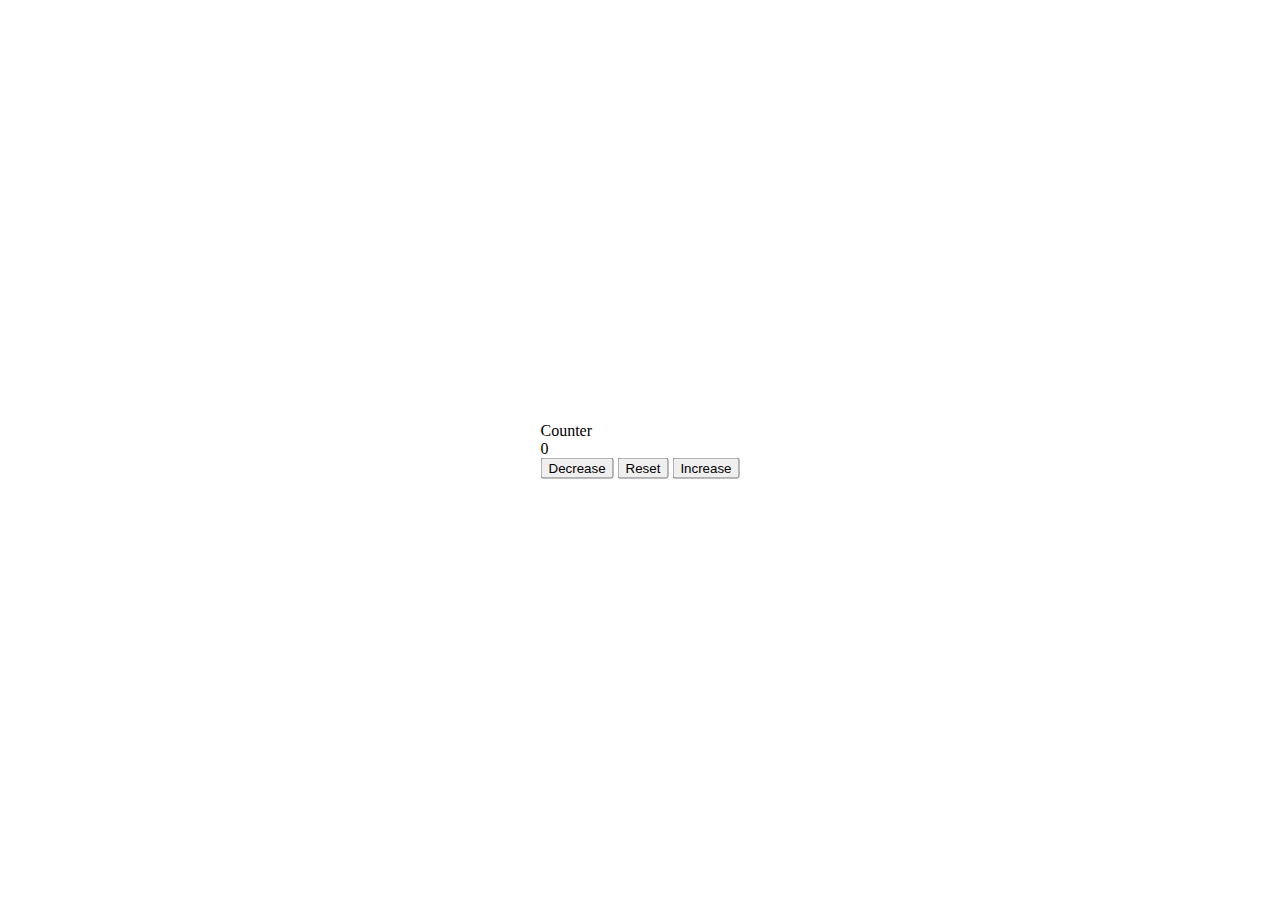
<file: Counter/index.html>
<!DOCTYPE html>
<html lang="en">
<head>
    <meta charset="UTF-8">
    <meta name="viewport" content="width=device-width, initial-scale=1.0">
    <title>Document</title>
    <link rel="stylesheet" href="https://cdnjs.cloudflare.com/ajax/libs/bootstrap/5.3.1/css/bootstrap.min.css" integrity="sha512-Z/def5z5u2aR89OuzYcxmDJ0Bnd5V1cKqBEbvLOiUNWdg9PQeXVvXLI90SE4QOHGlfLqUnDNVAYyZi8UwUTmWQ==" crossorigin="anonymous" referrerpolicy="no-referrer" />
    <link rel="stylesheet" href="./main.css">
</head>
<body>
    <main>
        <div class="d-flex flex-column justify-content-center align-items-center">
            <div class="counter-container text-center">
                <div class="mb-4">
                    <span class="display-1">Counter</span>
                </div>
                <div class="mb-2 py-3 border border-black rounded-pill">
                    <span id="counter" class="text-lg">0</span>
                </div>
                <div class="mt3">
                    <button type="button" id="btnDecr" class="btn btn-outline-primary">Decrease</button>
                    <button type="button" id="btnReset" class="btn btn-outline-primary">Reset</button>
                    <button type="button" id="btnIncr" class="btn btn-outline-primary">Increase</button>
                </div>
            </div>
        </div>
    </main>
    <script src="https://cdnjs.cloudflare.com/ajax/libs/jquery/3.7.1/jquery.min.js" integrity="sha512-v2CJ7UaYy4JwqLDIrZUI/4hqeoQieOmAZNXBeQyjo21dadnwR+8ZaIJVT8EE2iyI61OV8e6M8PP2/4hpQINQ/g==" crossorigin="anonymous" referrerpolicy="no-referrer"></script>
    <script src="https://cdnjs.cloudflare.com/ajax/libs/bootstrap/5.3.1/js/bootstrap.bundle.min.js" integrity="sha512-ToL6UYWePxjhDQKNioSi4AyJ5KkRxY+F1+Fi7Jgh0Hp5Kk2/s8FD7zusJDdonfe5B00Qw+B8taXxF6CFLnqNCw==" crossorigin="anonymous" referrerpolicy="no-referrer"></script>
    <script src="./index.js"></script>
</body>
</html>
</file>
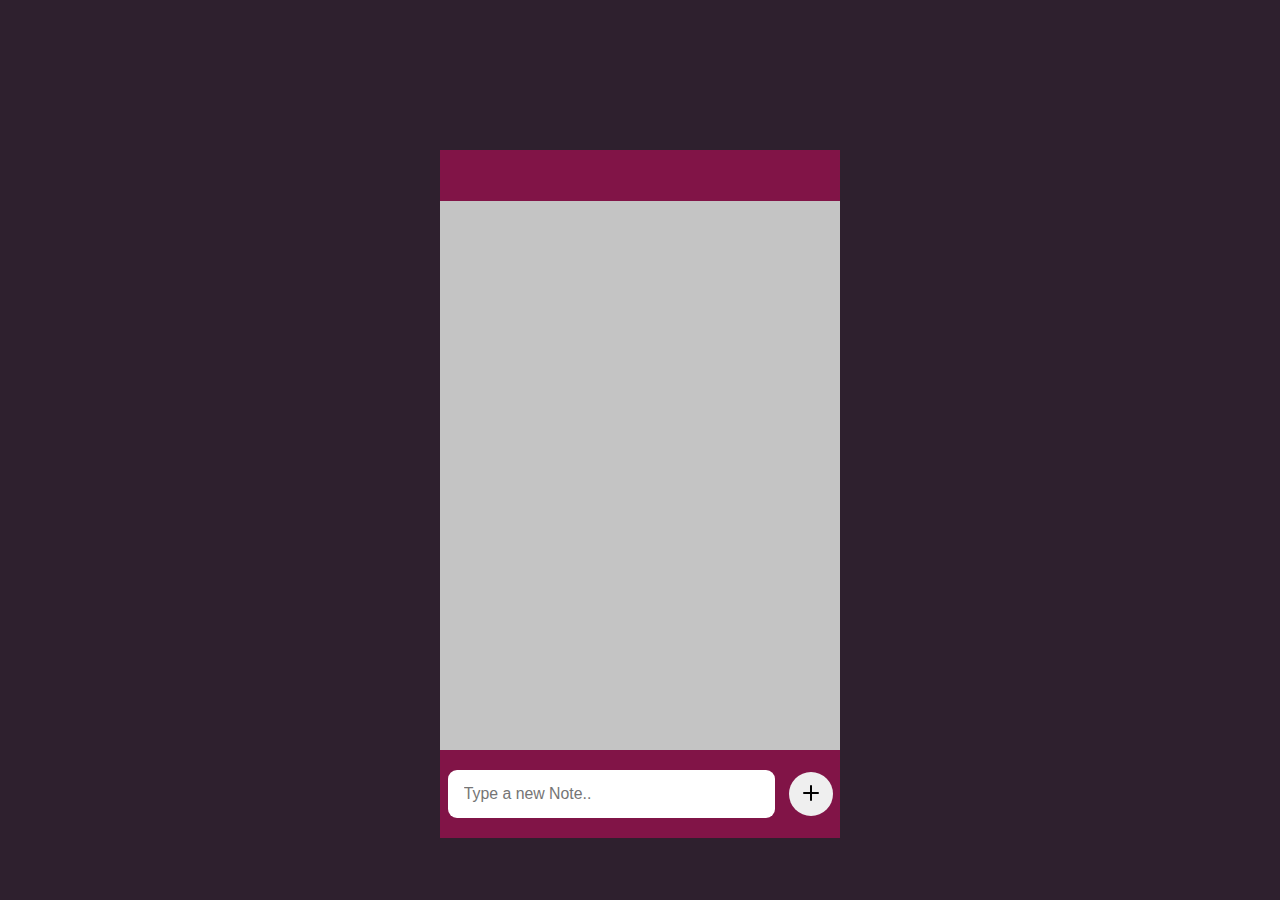
<file: Notes/index.html>
<!DOCTYPE html>
<html lang="en">
<head>
    <meta charset="UTF-8">
    <meta http-equiv="X-UA-Compatible" content="IE=edge">
    <meta name="viewport" content="width=device-width, initial-scale=1.0">
    <link rel="stylesheet" href="./style.css">
    <title>Check Box Notes</title>
</head>
<body>
    <div class="noteapp">
        <div class="container">
            <header>
                <p id="current-date"></p>
                <p id="current-time"></p>
            </header>
            <div id="noteArea" class="noteArea">
            </div>
        </div>
        <div class="inputArea">
            <input id="noteInput" type="text" placeholder="Type a new Note..">
            <button id="addNoteButton"><img src="./img/plus.svg" alt="add note"></button>
        </div>
    </div>
    <script src="https://cdnjs.cloudflare.com/ajax/libs/jquery/3.7.1/jquery.min.js" integrity="sha512-v2CJ7UaYy4JwqLDIrZUI/4hqeoQieOmAZNXBeQyjo21dadnwR+8ZaIJVT8EE2iyI61OV8e6M8PP2/4hpQINQ/g==" crossorigin="anonymous" referrerpolicy="no-referrer"></script>
    <script src="./noteApp.js"></script>
</body>
</html>
</file>
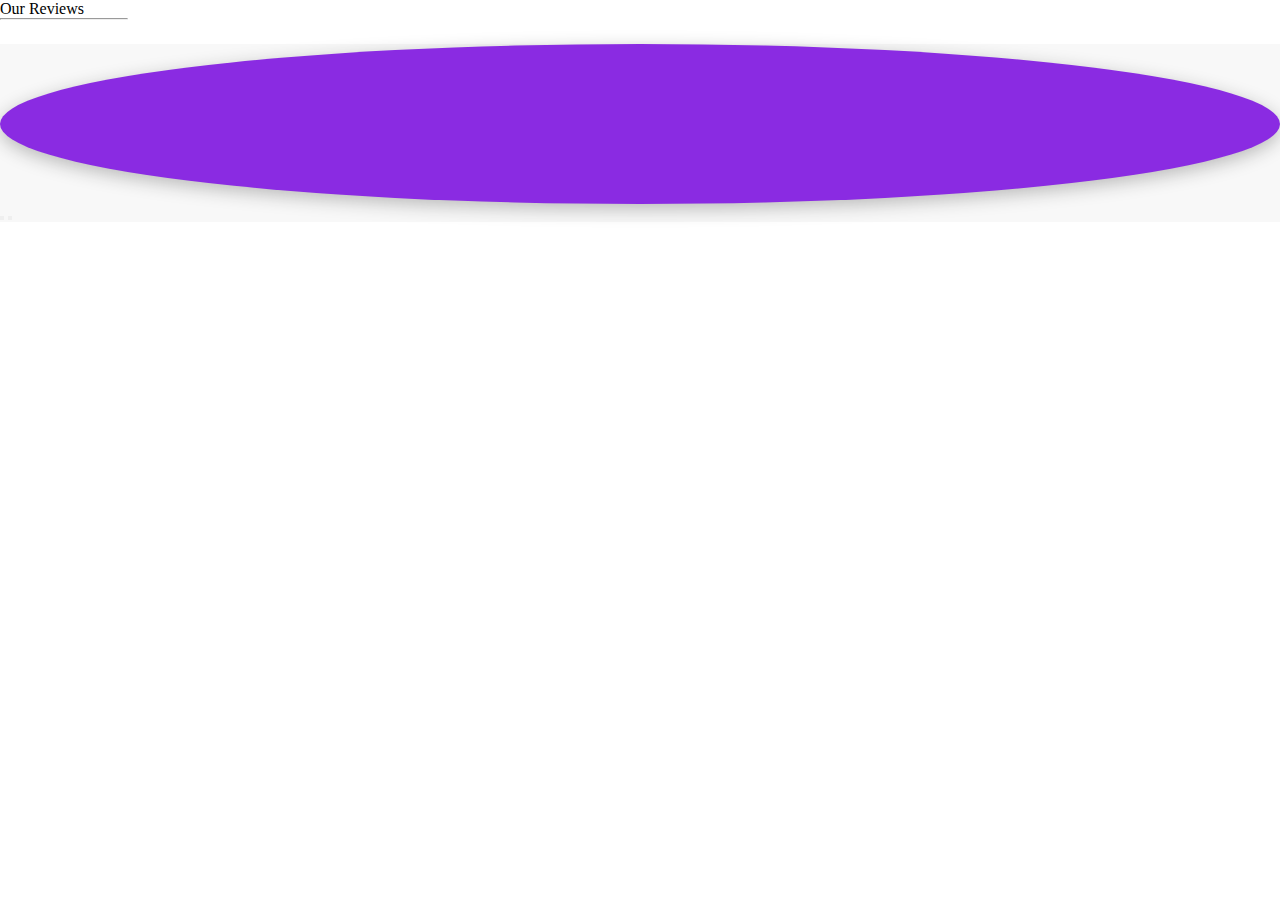
<file: Reviews/index.html>
<!DOCTYPE html>
<html lang="en">
<head>
    <meta charset="UTF-8">
    <meta name="viewport" content="width=device-width, initial-scale=1.0">
    <title>Reviews App</title>
    <link rel="stylesheet" href="https://cdnjs.cloudflare.com/ajax/libs/bootstrap/5.3.0/css/bootstrap.min.css" integrity="sha512-t4GWSVZO1eC8BM339Xd7Uphw5s17a86tIZIj8qRxhnKub6WoyhnrxeCIMeAqBPgdZGlCcG2PrZjMc+Wr78+5Xg==" crossorigin="anonymous" referrerpolicy="no-referrer" />
    <link rel="stylesheet" href="./main.css">
    <link rel="stylesheet" href="https://cdnjs.cloudflare.com/ajax/libs/font-awesome/6.4.2/css/all.min.css" integrity="sha512-z3gLpd7yknf1YoNbCzqRKc4qyor8gaKU1qmn+CShxbuBusANI9QpRohGBreCFkKxLhei6S9CQXFEbbKuqLg0DA==" crossorigin="anonymous" referrerpolicy="no-referrer" />
</head>
<body>
    <main>
        <div class="container-lg bg-warning vh-100">
            <div class="text-center display-6">Our Reviews</div>
            <hr class="hr border-5 border-danger mb-5 mx-auto" style="width: 10%">

            <div class="card mx-auto w-50 h-75">
                <div id="personaImg" class="personaImg"></div>
                <div class="card-body text-center">
                    <div id="personaName" class="card-title fs-5"></div>
                    <div id="personaProfession" class="card-text text-primary"></div>
                    <div id="personaDescr" class="card-text w-75 mt-4 mx-auto"></div>
                </div>
                <div class="text-center">
                    <button id="prevBtn" class="btn btn-lg">
                        <i class="fa-solid fa-chevron-left"></i>
                    </button>
                    <button id="nextBtn" class="btn btn-lg">
                        <i class="fa-solid fa-chevron-right"></i>
                    </button>
                </div>
            </div>
        </div>
    </main>
    <script src="https://cdnjs.cloudflare.com/ajax/libs/jquery/3.7.1/jquery.min.js" integrity="sha512-v2CJ7UaYy4JwqLDIrZUI/4hqeoQieOmAZNXBeQyjo21dadnwR+8ZaIJVT8EE2iyI61OV8e6M8PP2/4hpQINQ/g==" crossorigin="anonymous" referrerpolicy="no-referrer"></script>
    <script src="https://cdnjs.cloudflare.com/ajax/libs/bootstrap/5.3.0/js/bootstrap.min.js" integrity="sha512-3dZ9wIrMMij8rOH7X3kLfXAzwtcHpuYpEgQg1OA4QAob1e81H8ntUQmQm3pBudqIoySO5j0tHN4ENzA6+n2r4w==" crossorigin="anonymous" referrerpolicy="no-referrer"></script>
    <script src="./main.js"></script>
</body>
</html>
</file>
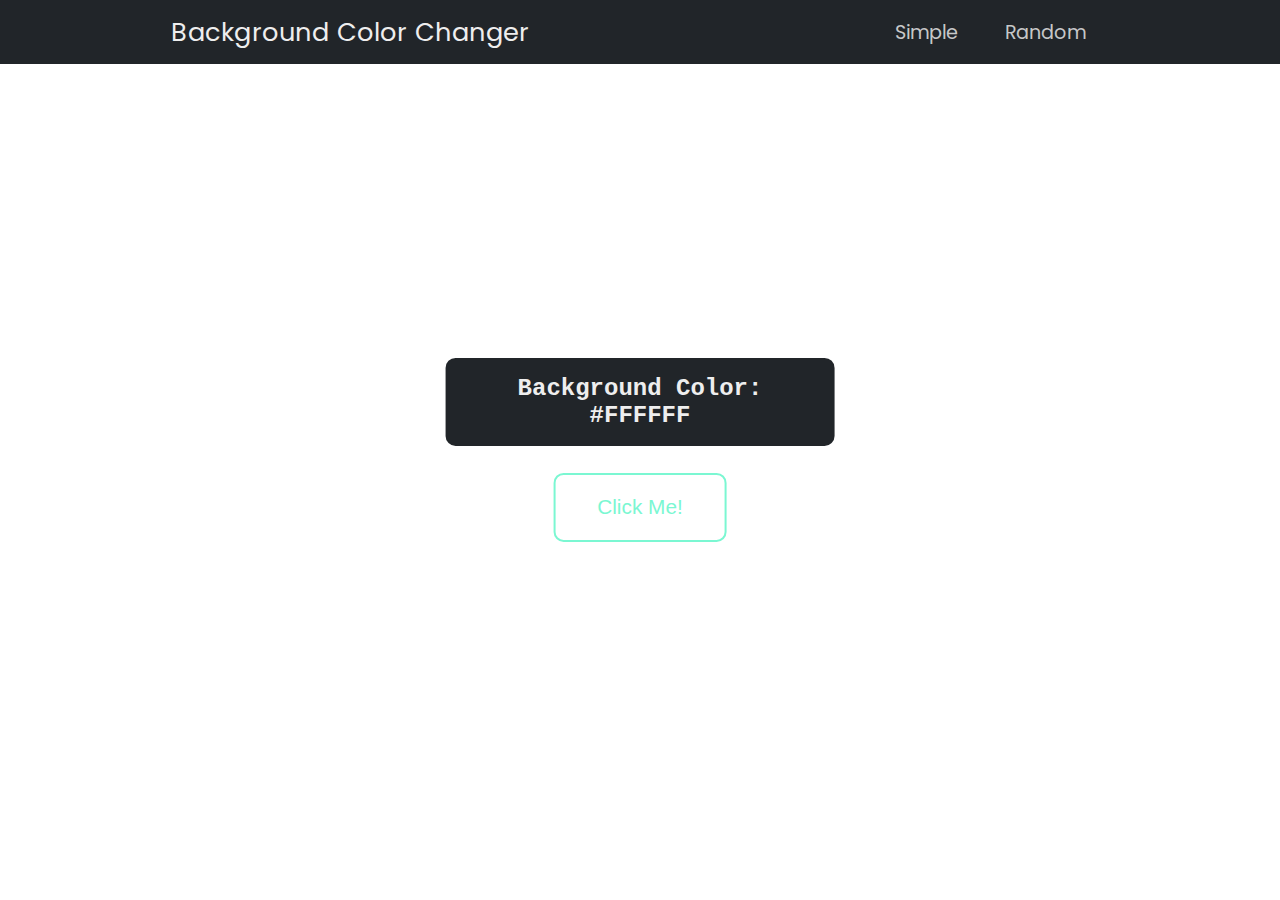
<file: BackgroundChanger/random/random.html>
<!DOCTYPE html>
<html lang="en">
<head>
    <meta charset="UTF-8">
    <meta name="viewport" content="width=device-width, initial-scale=1.0">
    <title>Colors</title>
    <link rel="stylesheet" href="../style.css">
    <link rel="preconnect" href="https://fonts.googleapis.com">
    <link rel="preconnect" href="https://fonts.gstatic.com" crossorigin>
    <link href="https://fonts.googleapis.com/css2?family=Nunito+Sans:opsz,wght@6..12,300&family=Poppins:wght@200;300&display=swap" rel="stylesheet">
</head>
<body>
    <header>
        <nav>
            <div class="nav-bar">
                <div class="title">Background Color Changer</div>
                <ul class="nav-items">
                    <li><a href="/simple/simple.html">Simple</a></li>
                    <li><a href="">Random</a></li>
                </ul>
            </div>
        </nav>
    </header>
    <main>
        <div class="container">
            <div class="colorDescription">
                <div>Background Color:</div>
                <div id="colorName">#FFFFFF</div>
            </div>
            <button id="btn" class="btn">Click Me!</button>
        </div>
    </main>
    <script src="https://cdnjs.cloudflare.com/ajax/libs/jquery/3.7.0/jquery.min.js" integrity="sha512-3gJwYpMe3QewGELv8k/BX9vcqhryRdzRMxVfq6ngyWXwo03GFEzjsUm8Q7RZcHPHksttq7/GFoxjCVUjkjvPdw==" crossorigin="anonymous" referrerpolicy="no-referrer"></script>
    <script src="./random.js"></script>
</body>
</html>
</file>
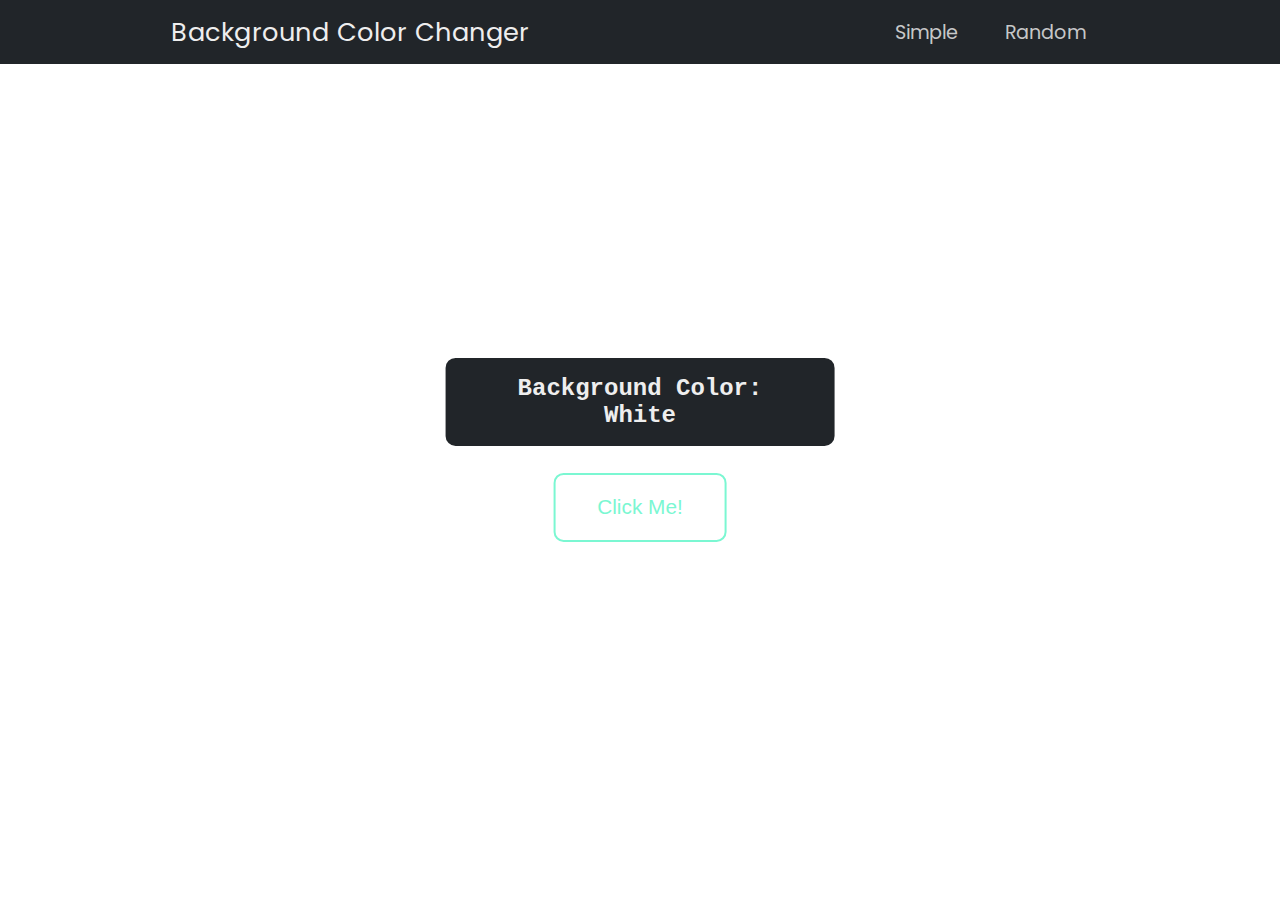
<file: BackgroundChanger/simple/simple.html>
<!DOCTYPE html>
<html lang="en">
<head>
    <meta charset="UTF-8">
    <meta name="viewport" content="width=device-width, initial-scale=1.0">
    <title>Colors</title>
    <link rel="stylesheet" href="../style.css">
    <link rel="preconnect" href="https://fonts.googleapis.com">
    <link rel="preconnect" href="https://fonts.gstatic.com" crossorigin>
    <link href="https://fonts.googleapis.com/css2?family=Nunito+Sans:opsz,wght@6..12,300&family=Poppins:wght@200;300&display=swap" rel="stylesheet">
</head>
<body>
    <header>
        <nav>
            <div class="nav-bar">
                <div class="title">Background Color Changer</div>
                <ul class="nav-items">
                    <li><a href="">Simple</a></li>
                    <li><a href="/random/random.html">Random</a></li>
                </ul>
            </div>
        </nav>
    </header>
    <main>
        <div class="container">
            <div class="colorDescription">
                <div>Background Color:</div>
                <div id="colorName">White</div>
            </div>
            <button id="btn" class="btn">Click Me!</button>
        </div>
    </main>
    <script src="https://cdnjs.cloudflare.com/ajax/libs/jquery/3.7.0/jquery.min.js" integrity="sha512-3gJwYpMe3QewGELv8k/BX9vcqhryRdzRMxVfq6ngyWXwo03GFEzjsUm8Q7RZcHPHksttq7/GFoxjCVUjkjvPdw==" crossorigin="anonymous" referrerpolicy="no-referrer"></script>
    <script src="./simple.js"></script>
</body>
</html>
</file>
<file: Counter/main.css>
.counter-container {
    position: absolute;
    top: 50%;
    left: 50%;
    transform: translate(-50%, -50%);
}
</file>
<file: Notes/style.css>
* {
    margin: 0;
    padding: 0;
    box-sizing: border-box;
}

body {
    background-color: rgb(46, 32, 46);
    font-family: system-ui, -apple-system, BlinkMacSystemFont, 'Segoe UI', Roboto, Oxygen, Ubuntu, Cantarell, 'Open Sans', 'Helvetica Neue', sans-serif;
    font-size: 1.1em;
}

.noteapp {
    position: absolute;
    left: 50%;
    top: 50%;
    transform: translate(-50%, -50%);
}

.container {
    width: 400px;
    background-color: rgb(196, 196, 196);
    height: 600px;
    overflow: scroll;
}

header {
    width: 100%;
    background-color: rgb(129, 20, 71);
    color: rgb(207, 199, 200);
    padding: 1.2em;
    position: sticky;
    z-index: 1;
    top: 0;
}

header p {
    text-align: center;
    margin-bottom: 0.5em;
    letter-spacing: 1px;
}



.inputArea {
    height: 5em;
    width: 400px;
    background-color: rgb(129, 20, 71);
    position: absolute;
    display: flex;
    align-items: center;
    justify-content: space-between;
}


input[type="text"] {
    height: 3em;
    flex: 2;
    margin: 0 0.5em;
    border: none;
    padding: 1em;
    border-radius: 9px;
    font-size: 0.9em;
}

button {
    width: 3.3em;
    height: 3.3em;
    margin: 0 0.5em;
    border-radius: 50%;
    border: none;
}

.note {
    position: relative;
    display: flex;
    justify-content: space-between;
    align-items: center;
    background-color: rgb(255, 255, 255);
    width: 95%;
    border-radius: 5px;
    padding: 1em 0.5em;
    margin: 1em auto 0;
}

.note label {
    width: 80%;
    padding: 1em;
}

input {
    accent-color: rgb(5, 95, 95);
    width: 25px;
    height: 25px;
}

.note button {
    background-image: url(./img/x.svg);
    background-size: cover;
    background-position: center;
}

.lineThrough {
    text-decoration: line-through;
    color: grey;
}
</file>
<file: Reviews/main.css>
*{
    margin: 0;
    padding: 0;
    box-sizing: border-box;
}

.card {
    background-color: rgb(248, 248, 248);
}

.personaImg {
    margin: 1.5em auto 0;
    min-width: 10rem;
    min-height: 10rem;

    border-radius: 50%;
    background-color: blueviolet;
    background-size: cover;
    background-position: center;

    box-shadow: 0 5px 18px rgb(185, 185, 185);
}
</file>
<file: BackgroundChanger/style.css>
:root {
    --main: rgb(33, 37, 41);
    --mainText: rgb(238, 238, 238);
}

*{
    box-sizing: border-box;
    margin: 0;
    padding: 0;
}

body {
    font-family: 'Nunito Sans', sans-serif;
    font-family: 'Poppins', sans-serif;
}

/*   -- Header -- */

.nav-bar{
    background-color: rgb(33, 37, 41);
    display: flex;
    justify-content: space-around;
    align-items: center;
    height: 4em;
}

.title {
    color: var(--mainText);
    font-size: 1.6em;
    letter-spacing: 0.5px;
}

.nav-items {
    display: flex;
    list-style: none;
}

.nav-items a{
    color: rgba(255, 255, 255, 0.75);
    text-decoration: none;
    padding: 0 1.2em;
    font-size: 1.2em;
    transition: 200ms ease-in-out;
}

.nav-items a:hover {
    color: rgba(255, 255, 255);
    transition: 200ms ease-in-out;
}

/* -- Main -- */

/*Centering the main content*/
.container {
    text-align: center;
    position: absolute;
    top: 50%;
    left: 50%;
    transform: translate(-50%, -50%);
}

.colorDescription {
    font-family: 'Courier New', Courier, monospace;
    background-color: var(--main);
    color: var(--mainText);
    font-size: 1.5em;
    font-weight: 600;

    padding: 0.7em 3em;
    border-radius: 10px;
}

.btn {
    margin-top: 1.3em;
    padding: 1em 2em;

    font-size: 1.3em;
    background: none;

    border: 2px solid #7bf7d2;
    color: #7bf7d2;
    
    border-radius: 10px;
    cursor: pointer;
    transition: 150ms ease-in-out;
}

.btn:hover{
    background-color: #00e4ab;
    color: white;
    transition: 150ms ease-in-out;
}

.btn-white {
    border: 2px solid #fff;
    color: #fff;
}
</file>
